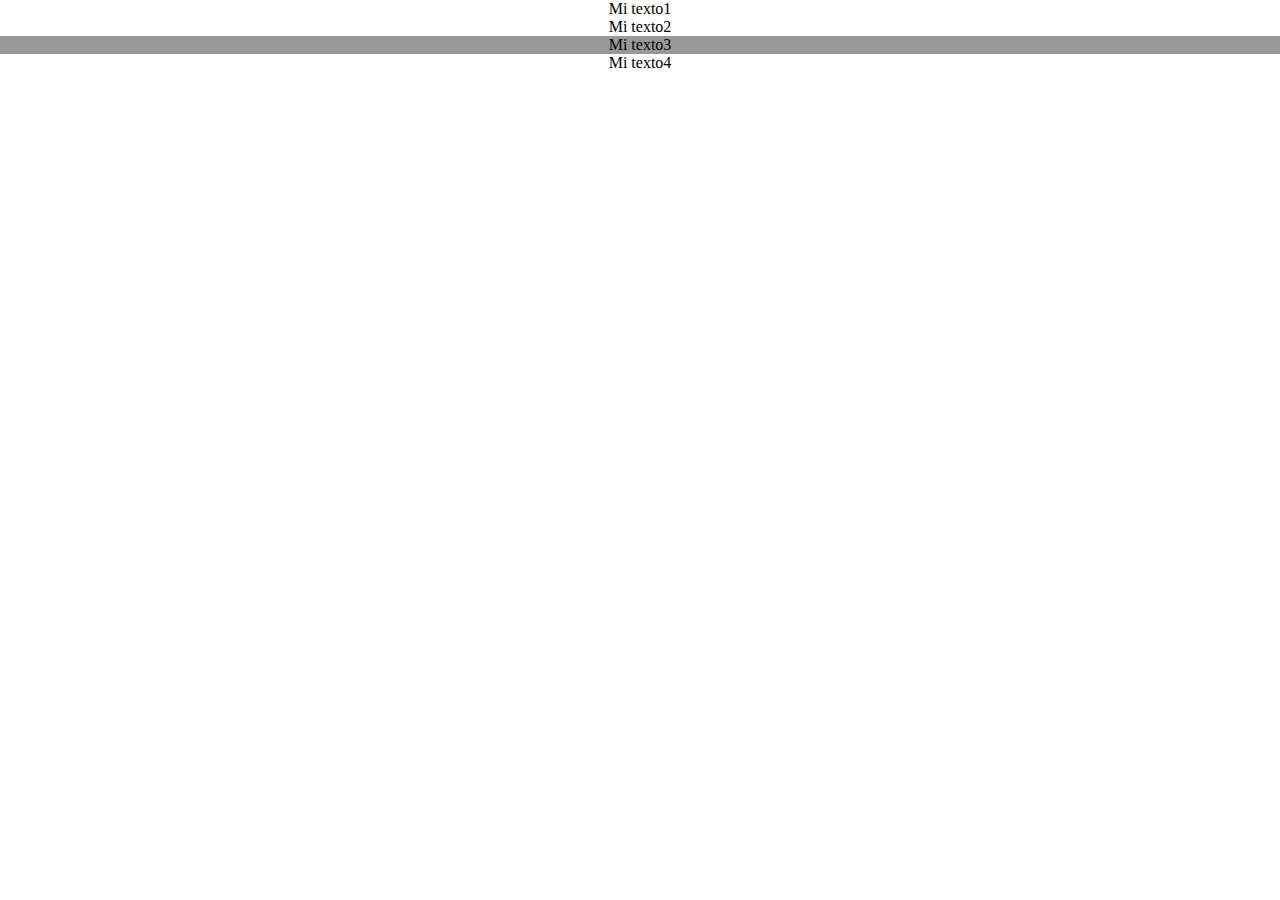
<file: index.html>
<!DOCTYPE html>
<html lang='en'>

<head>
    <meta charset='UTF-8' />
    <title>Boxes Are Easy!</title>
    <link rel='stylesheet' href='box-styles.css' />
</head>

<body>
    <div id="wrapper">
        <p class="mitexto1">Mi texto1</p>
        <p class="mitexto2">Mi texto2</p>
        <p class="mitexto3">Mi texto3</p>
        <p class="mitexto4">Mi texto4</p>
    </div>
</body>

</html>
</file>
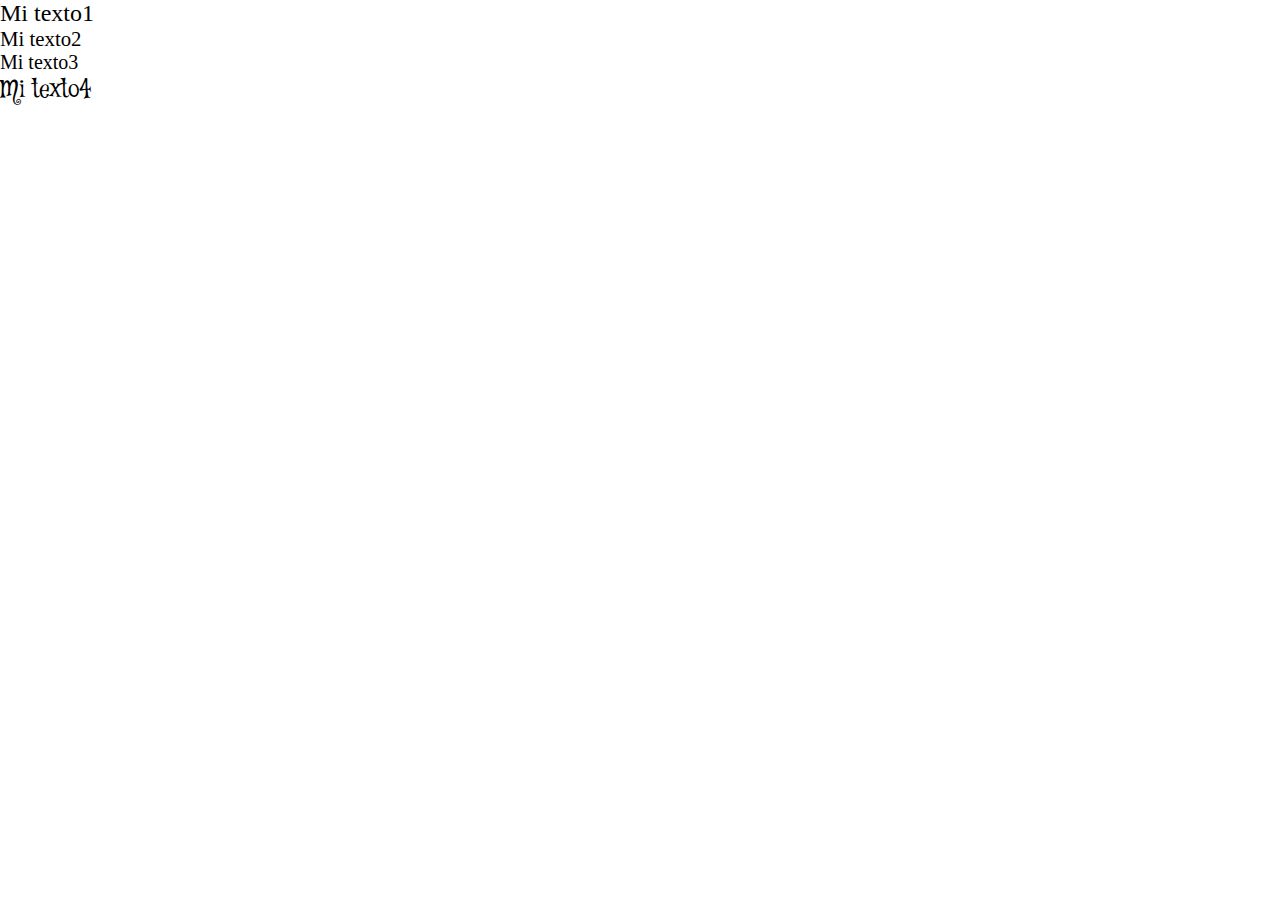
<file: ejemplos.html>
<!DOCTYPE html>
<html lang='es'>

<head>
    <meta charset='UTF-8'>
    <meta name="viewport" content="width=device-width, initial-scale=1.0">
	<meta name="description" content="Ejemplo de HTML5">
	<meta name="keywords" content="HTML5, CSS3">
    <title>Ejemplos adicionales Taller 1</title>
    <link rel="stylesheet" href="https://fonts.googleapis.com/css?family=Mystery+Quest">
    <link rel='stylesheet' href='ejemplos-css.css'/>
</head>

<body>
    <div id="wrapper">
        <p class="mitexto1">Mi texto1</p>
        <p class="mitexto2">Mi texto2</p>
        <p class="mitexto3">Mi texto3</p>
        <p class="mitexto4">Mi texto4</p>
    </div>
</body>

</html>
</file>
<file: box-styles.css>
* {
    margin: 0px;
}

p:nth-child(3) {
    background: #999999;
}

h1 {
    font: bold 20px verdana, sans-serif;
}

h2 {
    font: bold 14px verdana, sans-serif;
}

header, section, footer, aside, nav, article, figure, figcaption,
hgroup {
    display: block;
}

body {
    text-align: center;
}

#group-elements {
    margin: 15px auto;
    text-align: left;
    width: 960px;
}

#header-title {
    background: #FFFBB9;
    border: 1px solid #999999;
    padding: 20px;
}

#menu {
    background: #CCCCCC;
    padding: 5px 15px;
}

#menu li {
    display: inline-block;
    font: bold 14px verdana, sans-serif;
    list-style: none;
    padding: 5px;
}

#section-content {
    float: left;
    margin: 20px;
    width: 660px;
}

#aside-column {
    background: #CCCCCC;
    float: left;
    margin: 20px 0px;
    padding: 20px;
    width: 220px;
}

#pie {
    clear: both;
    text-align: center;
    padding: 20px;
    border-top: 2px solid #999999;
}

article {
    background: #FFFBCC;
    border: 1px solid #999999;
    padding: 20px;
    margin-bottom: 15px;
}

article footer {
    text-align: right;
}

time {
    color: #999999;
}

figcaption {
    font: italic 14px verdana, sans-serif;
}

img {
    width: 100%;
    height: auto;
}
</file>
<file: ejemplos-css.css>
* {
    margin: 0px;    
}

.mitexto1 {
    font-size: 1.5em;
    font-family: Dearlove, Times, serif;
}

.mitexto2 {
    font-size: 130%;
    font-family: "Hello Georgina Script", Times, serif;
}

.mitexto3 {
    font-size: 20px;
    font-family: "Just Bubble", Times, serif;
}

@import url("https://fonts.googleapis.com/css?family=Mystery+Quest");

.mitexto4 {
    font-family: "Mystery Quest", cursive;
    font-size: 150%;
}
</file>
